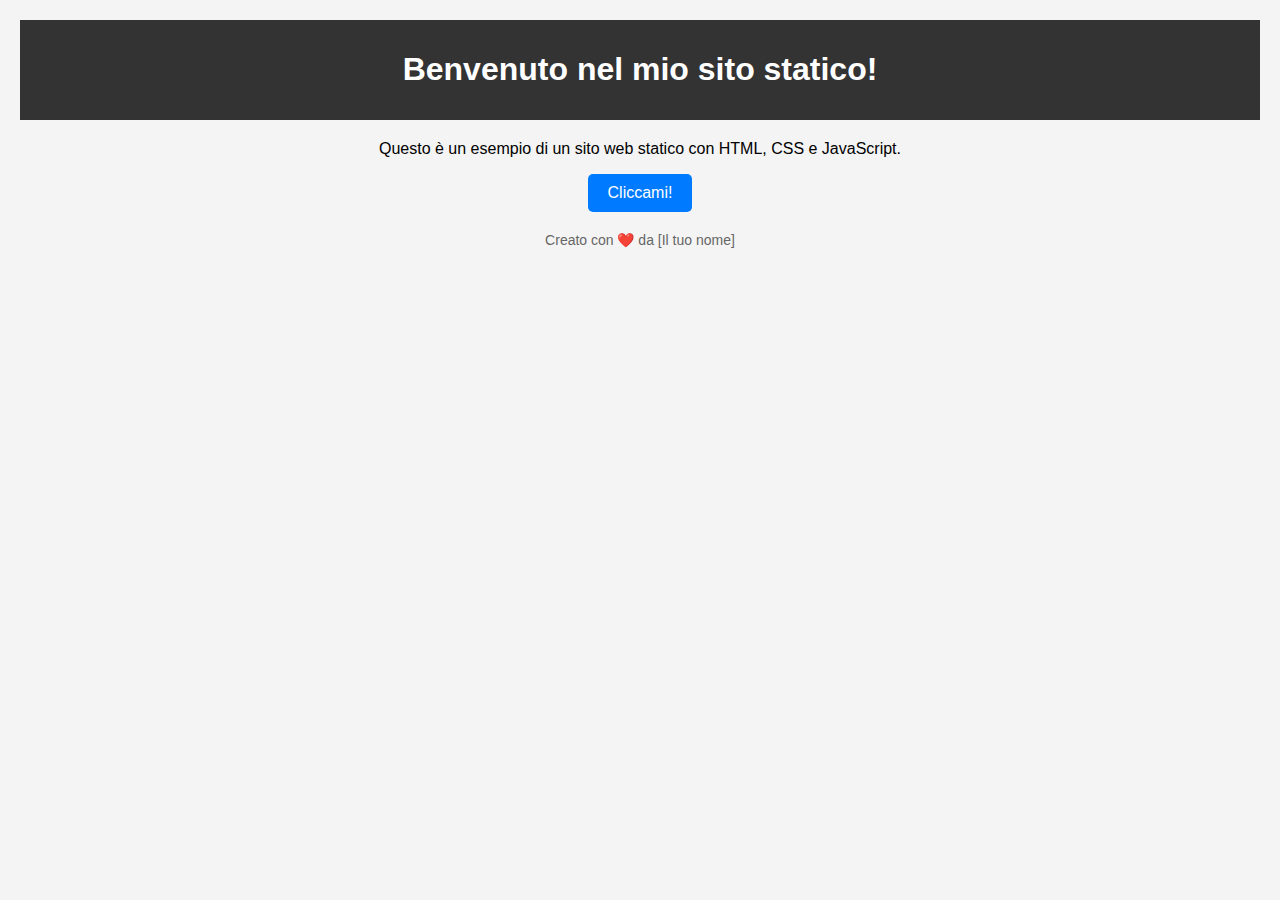
<file: cc/index.html>
<!DOCTYPE html>
<html lang="it">
<head>
    <meta charset="UTF-8">
    <meta name="viewport" content="width=device-width, initial-scale=1.0">
    <link rel="stylesheet" href="style.css">
    <title>Il mio sito statico</title>
</head>
<body>
    <header>
        <h1>Benvenuto nel mio sito statico!</h1>
    </header>
    <main>
        <p>Questo è un esempio di un sito web statico con HTML, CSS e JavaScript.</p>
        <button id="myButton">Cliccami!</button>
        <p id="message"></p>
    </main>
    <footer>
        <p>Creato con ❤️ da [Il tuo nome]</p>
    </footer>
    <script src="script.js"></script>
</body>
</html>
</file>
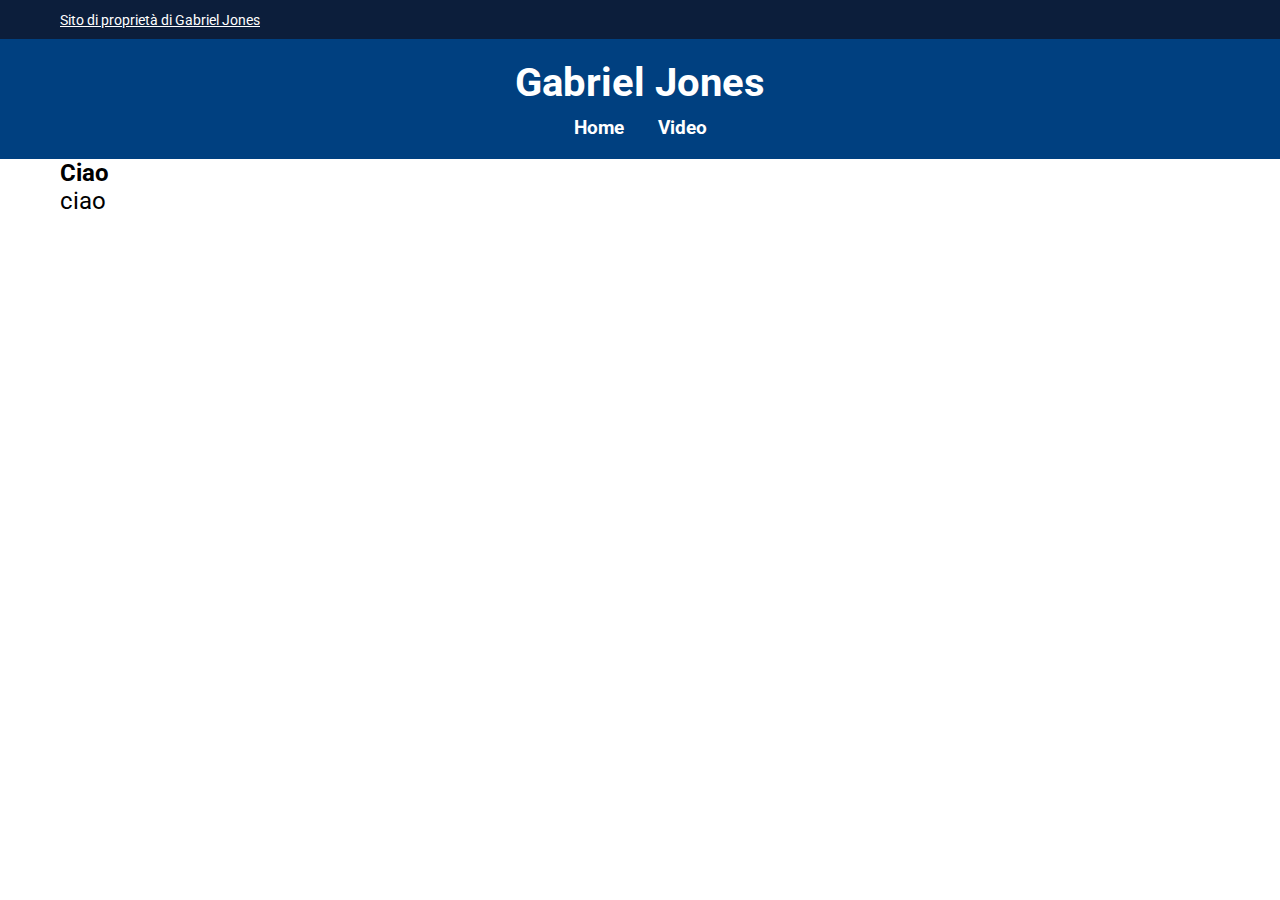
<file: hh/index.html>
<!DOCTYPE html>
<html lang="it">
<head>
    <meta charset="UTF-8">
    <meta name="viewport" content="width=device-width, initial-scale=1.0">
    <title>Gabriel Jones</title>
    <link rel="preconnect" href="https://fonts.googleapis.com">
<link rel="preconnect" href="https://fonts.gstatic.com" crossorigin>
<link href="https://fonts.googleapis.com/css2?family=Roboto:ital,wght@0,100;0,300;0,400;0,500;0,700;0,900;1,100;1,300;1,400;1,500;1,700;1,900&display=swap" rel="stylesheet">
    <style>
        /* Reset dei margini e del padding per tutti gli elementi */
        * {
            margin: 0;
            padding: 0;
            box-sizing: border-box;
            font-family: Roboto; /* Font family per il testo */

        }

        /* Stili per il contenitore principale */
        .container {
            max-width: 1200px; /* Larghezza massima del contenitore */
            margin: 0 auto; /* Centra il contenitore orizzontalmente */
            padding: 0 20px; /* Spaziatura interna del contenitore */
        }

        /* Stili per l'intestazione superiore */
        .top-header {
            background: #0c1e3b;
            color: #fff;
            padding: 10px 0;
            font-family: Arial, sans-serif; /* Font family per il testo */
        }

        .top-header a {
            color: #fff;
            text-decoration: underline;
            cursor: pointer;
            font-size: 0.9em;
        }

        /* Stili per l'intestazione principale */
        header {
            background: #004080;
            color: #fff;
            padding: 20px 0;
            font-family: Arial, sans-serif; /* Font family per il testo */
        }

        header h1 {
            text-align: center;
            font-size: 2.5em; /* Dimensione del titolo */
        }

        nav ul {
            list-style: none;
            text-align: center;
            margin-top: 10px;
        }

        nav ul li {
            display: inline;
            margin: 0 15px;
        }

        nav ul li a {
            color: #fff;
            text-decoration: none;
            font-weight: bold;
            font-size: 1.2em; /* Dimensione del testo dei link */
        }

        /* Stili per la sezione hero */
        .hero {
            background: #f4f4f4;
            padding: 40px 0;
            text-align: center;
            font-family: Arial, sans-serif; /* Font family per il testo */
        }

        .hero h2 {
            font-size: 2.5em;
            margin-bottom: 10px;
        }

        .hero p {
            font-size: 1.4em;
        }

        p {
            font-size: 1.5em;
            margin-bottom: 10px;
        }
        /* Stili per il form di ricerca */
        .search-container {
            background-color: #fff;
            border-radius: 4px;
            box-shadow: 0 0 10px rgba(0, 0, 0, 0.1);
            padding: 20px;
            width: 300px;
            margin: 20px auto;
        }

        #searchForm {
            display: flex;
            margin-bottom: 10px;
        }

        #searchInput {
            flex: 1;
            padding: 8px;
            border: 1px solid #ccc;
            border-radius: 4px 0 0 4px;
            font-size: 16px;
        }

        #searchButton {
            background-color: #007bff;
            border: none;
            color: #fff;
            cursor: pointer;
            padding: 8px 16px;
            border-radius: 0 4px 4px 0;
            font-size: 16px;
        }

        #searchResults {
            margin-top: 10px;
        }


        .roboto-thin {
  font-family: "Roboto", sans-serif;
  font-weight: 100;
  font-style: normal;
}

.roboto-light {
  font-family: "Roboto", sans-serif;
  font-weight: 300;
  font-style: normal;
}

.roboto-regular {
  font-family: "Roboto", sans-serif;
  font-weight: 400;
  font-style: normal;
}

.roboto-medium {
  font-family: "Roboto", sans-serif;
  font-weight: 500;
  font-style: normal;
}

.roboto-bold {
  font-family: "Roboto", sans-serif;
  font-weight: 700;
  font-style: normal;
}

.roboto-black {
  font-family: "Roboto", sans-serif;
  font-weight: 900;
  font-style: normal;
}

.roboto-thin-italic {
  font-family: "Roboto", sans-serif;
  font-weight: 100;
  font-style: italic;
}

.roboto-light-italic {
  font-family: "Roboto", sans-serif;
  font-weight: 300;
  font-style: italic;
}

.roboto-regular-italic {
  font-family: "Roboto", sans-serif;
  font-weight: 400;
  font-style: italic;
}

.roboto-medium-italic {
  font-family: "Roboto", sans-serif;
  font-weight: 500;
  font-style: italic;
}

.roboto-bold-italic {
  font-family: "Roboto", sans-serif;
  font-weight: 700;
  font-style: italic;
}

.roboto-black-italic {
  font-family: "Roboto", sans-serif;
  font-weight: 900;
  font-style: italic;
}

    </style>
</head>
<body>
    <div class="top-header">
        <div class="container">
            <a href="https://gabrieljones.it/" class="region-link">Sito di proprietà di Gabriel Jones</a>
        </div>
    </div>
    <header>
        <div class="container">
            <h1>Gabriel Jones</h1>
            <nav>
                <ul>
                    <li><a href="/public/hh/index.html">Home</a></li>
                    <li><a href="/public/hh/videos.html">Video</a></li>
                </ul>
            </nav>
        </div>
    </header>
    <div class="container">
        <h2>Ciao</h2>
        <p>ciao</p>
    </div>
    <script src="https://gjd-central.github.io/379246/script.js"></script>
</body>
</html>
</file>
<file: cc/style.css>
body {
    font-family: Arial, sans-serif;
    background-color: #f4f4f4;
    margin: 0;
    padding: 20px;
}

header {
    background: #333;
    color: #fff;
    padding: 10px 0;
    text-align: center;
}

main {
    margin: 20px 0;
    text-align: center;
}

button {
    padding: 10px 20px;
    font-size: 16px;
    cursor: pointer;
    background-color: #007BFF;
    color: white;
    border: none;
    border-radius: 5px;
}

button:hover {
    background-color: #0056b3;
}

footer {
    text-align: center;
    margin-top: 20px;
    font-size: 14px;
    color: #666;
}
</file>
